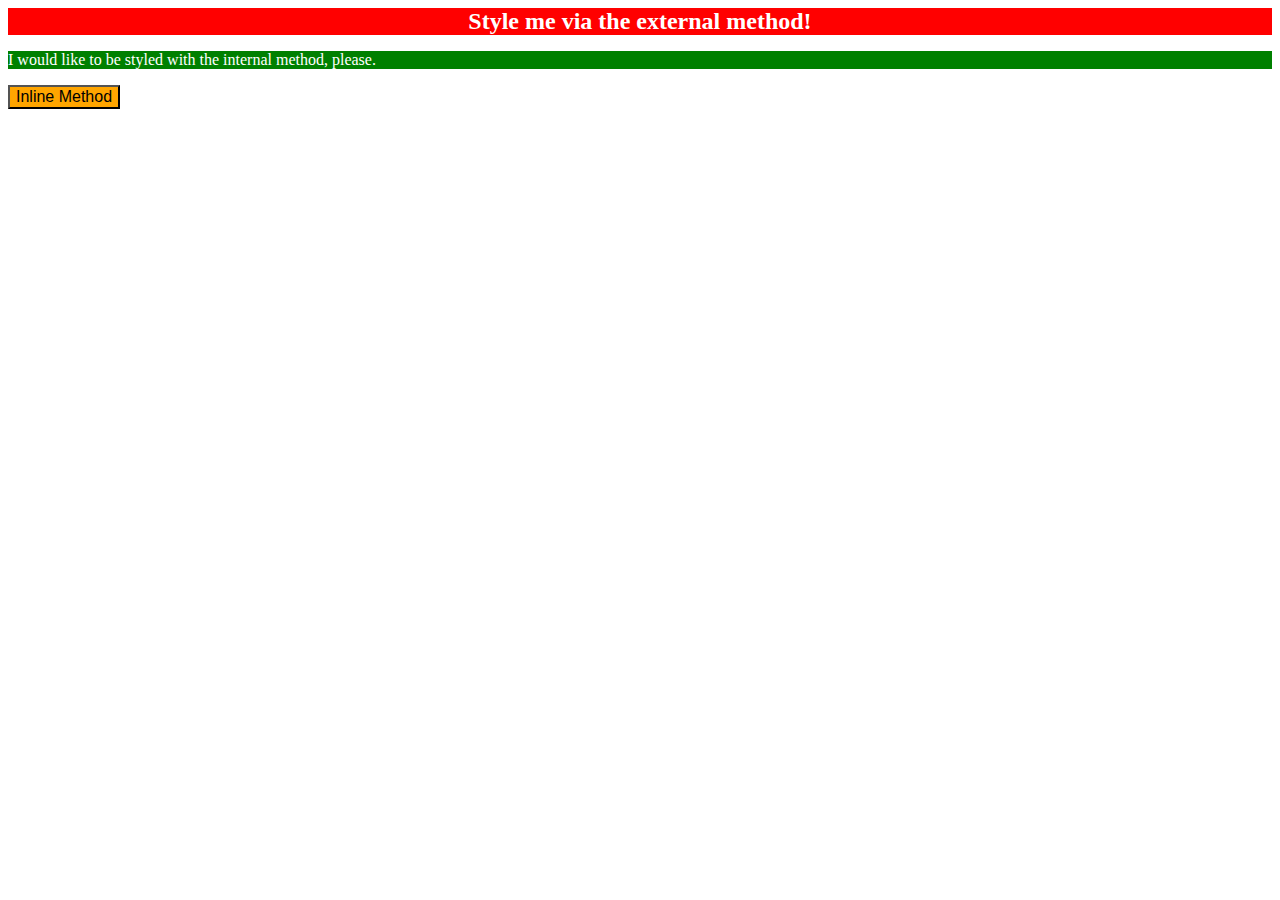
<file: foundations/intro-to-css/01-css-methods/index.html>
<!DOCTYPE html>
<html lang="en">
  <head>
    <meta charset="UTF-8">
    <meta http-equiv="X-UA-Compatible" content="IE=edge">
    <meta name="viewport" content="width=device-width, initial-scale=1.0">
    <link rel="stylesheet" href="./styles.css">
    <style>
      p {
        background-color: green;
        color: white;
      }
    </style>
    <title>Methods for Adding CSS</title>
  </head>
  <body>
    <div>Style me via the external method!</div>
    <p>I would like to be styled with the internal method, please.</p>
    <button style="background-color: orange; font-size: 16px;">Inline Method</button>
  </body>
</html>
</file>
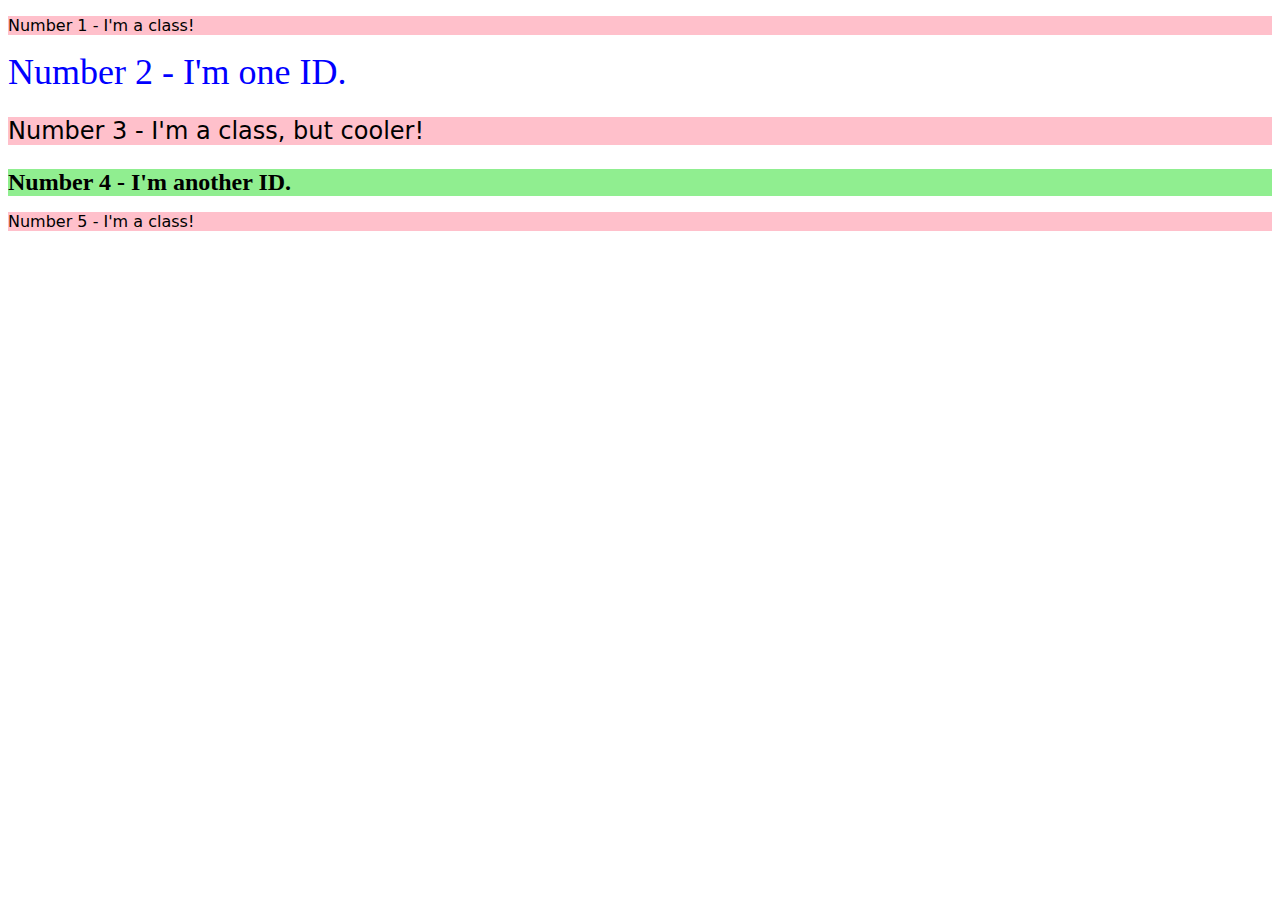
<file: foundations/intro-to-css/02-class-id-selectors/index.html>
<!DOCTYPE html>
<html lang="en">
  <head>
    <meta charset="UTF-8">
    <meta http-equiv="X-UA-Compatible" content="IE=edge">
    <meta name="viewport" content="width=device-width, initial-scale=1.0">
    <title>Class and ID Selectors</title>
    <link rel="stylesheet" href="style.css">
  </head>
  <body>
    <p class="odd-numbered">Number 1 - I'm a class!</p>
    <div id="number-2">Number 2 - I'm one ID.</div>
    <p class="odd-numbered" id="number-3">Number 3 - I'm a class, but cooler!</p>
    <div id="number-4">Number 4 - I'm another ID.</div>
    <p class="odd-numbered">Number 5 - I'm a class!</p>
  </body>
</html>
</file>
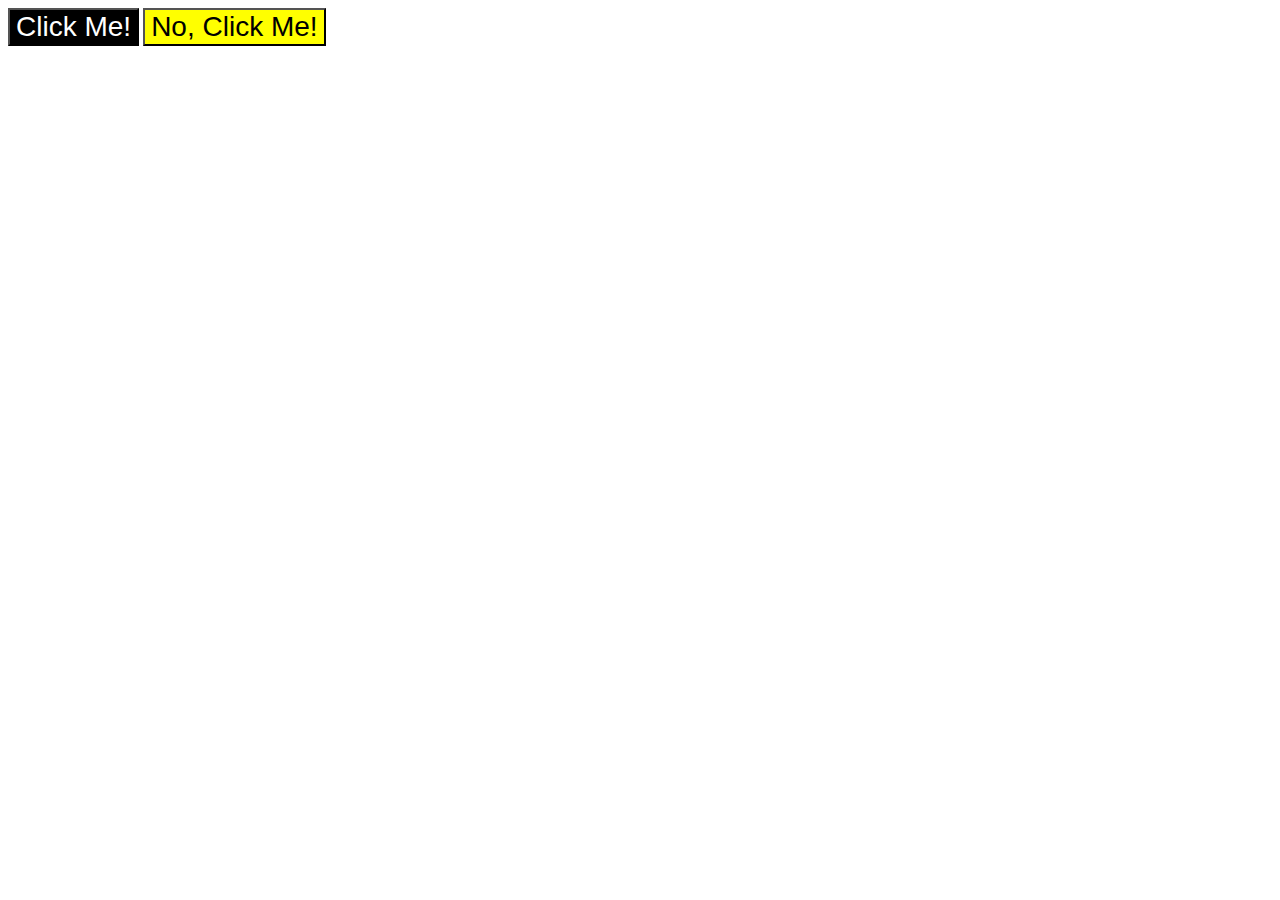
<file: foundations/intro-to-css/03-grouping-selectors/index.html>
<!DOCTYPE html>
<html lang="en">
  <head>
    <meta charset="UTF-8">
    <meta http-equiv="X-UA-Compatible" content="IE=edge">
    <meta name="viewport" content="width=device-width, initial-scale=1.0">
    <title>Grouping Selectors</title>
    <link rel="stylesheet" href="style.css">
  </head>
  <body>
    <button class="first">Click Me!</button>
    <button class="second">No, Click Me!</button>
  </body>
</html>
</file>
<file: foundations/intro-to-css/01-css-methods/styles.css>
div {
    background-color: red;
    color: white;
    text-align: center;
    font-size: 24px;
    font-weight: 700;
}
</file>
<file: foundations/intro-to-css/02-class-id-selectors/style.css>
.odd-numbered {
    background-color: pink;
    font-family: Verdana, DejaVu Sans, sans-serif;
}

#number-3 {
    font-size: 24px;
}

#number-2 {
    color: blue;
    font-size: 36px;
}

#number-4 {
    background-color: lightgreen;
    font-size: 24px;
    font-weight: bold;
}
</file>
<file: foundations/intro-to-css/03-grouping-selectors/style.css>
.first, .second {
    font-size: 28px;
    font-family: Helvetica, "Times New Roman", sans-serif;
}

.first {
    color: white;
    background-color: black;
}

.second {
    background-color: yellow;
}
</file>
